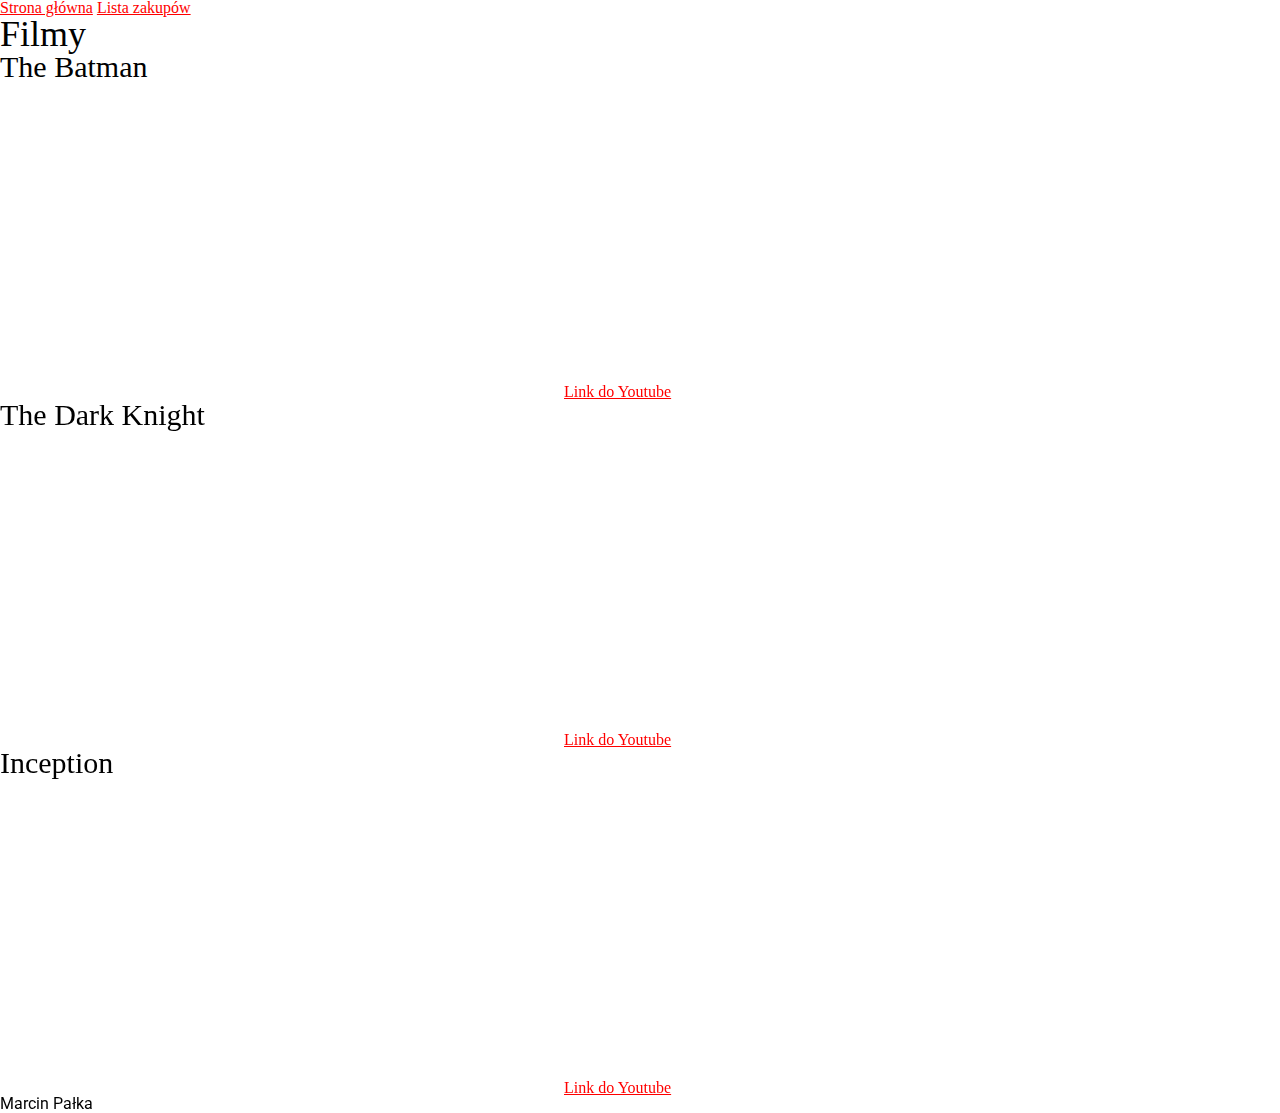
<file: filmy/index.html>
<!DOCTYPE html>
<html lang="pl">
    <head>
        <meta charset="UTF-8">
        <meta http-equiv="X-UA-Compatible" content="IE=edge">
        <meta name="viewport" content="width=device-width, initial-scale=1.0">
        <link rel="stylesheet" href="../reset.css">
        <link rel="stylesheet" href="../style.css">
        <link rel="preconnect" href="https://fonts.googleapis.com">
        <link rel="preconnect" href="https://fonts.gstatic.com" crossorigin>
        <link href="https://fonts.googleapis.com/css2?family=Roboto:ital,wght@1,300&display=swap" rel="stylesheet">
        <title>Strona główna</title>
    </head>

    <body>
        <header>
            <nav>
                <a href="../index.html">Strona główna</a>
                <a href="../lista-zakupow/index.html">Lista zakupów</a>
            </nav>
        </header>

        <main>
            <section>
                <h1>Filmy</h1>

                <div>
                    <h2>The Batman</h2>
                    <iframe width="560" height="315" src="https://www.youtube.com/embed/mqqft2x_Aa4" title="YouTube video player" frameborder="0" allow="accelerometer; autoplay; clipboard-write; encrypted-media; gyroscope; picture-in-picture" allowfullscreen></iframe>
                    <a href="https://www.youtube.com/watch?v=mqqft2x_Aa4" target="_blank">Link do Youtube</a>
                </div>

                <div>
                    <h2>The Dark Knight</h2>
                    <iframe width="560" height="315" src="https://www.youtube.com/embed/EXeTwQWrcwY" title="YouTube video player" frameborder="0" allow="accelerometer; autoplay; clipboard-write; encrypted-media; gyroscope; picture-in-picture" allowfullscreen></iframe>
                    <a href="https://www.youtube.com/watch?v=EXeTwQWrcwY" target="_blank">Link do Youtube</a>
                </div>

                <div>
                    <h2>Inception</h2>
                    <iframe width="560" height="315" src="https://www.youtube.com/embed/YoHD9XEInc0" title="YouTube video player" frameborder="0" allow="accelerometer; autoplay; clipboard-write; encrypted-media; gyroscope; picture-in-picture" allowfullscreen></iframe>
                    <a href="https://www.youtube.com/watch?v=YoHD9XEInc0" target="_blank">Link do Youtube</a>
                </div>
            </section>
        </main>

        <footer>
            <p>Marcin Pałka</p>
        </footer>
    </body>
</html>
</file>
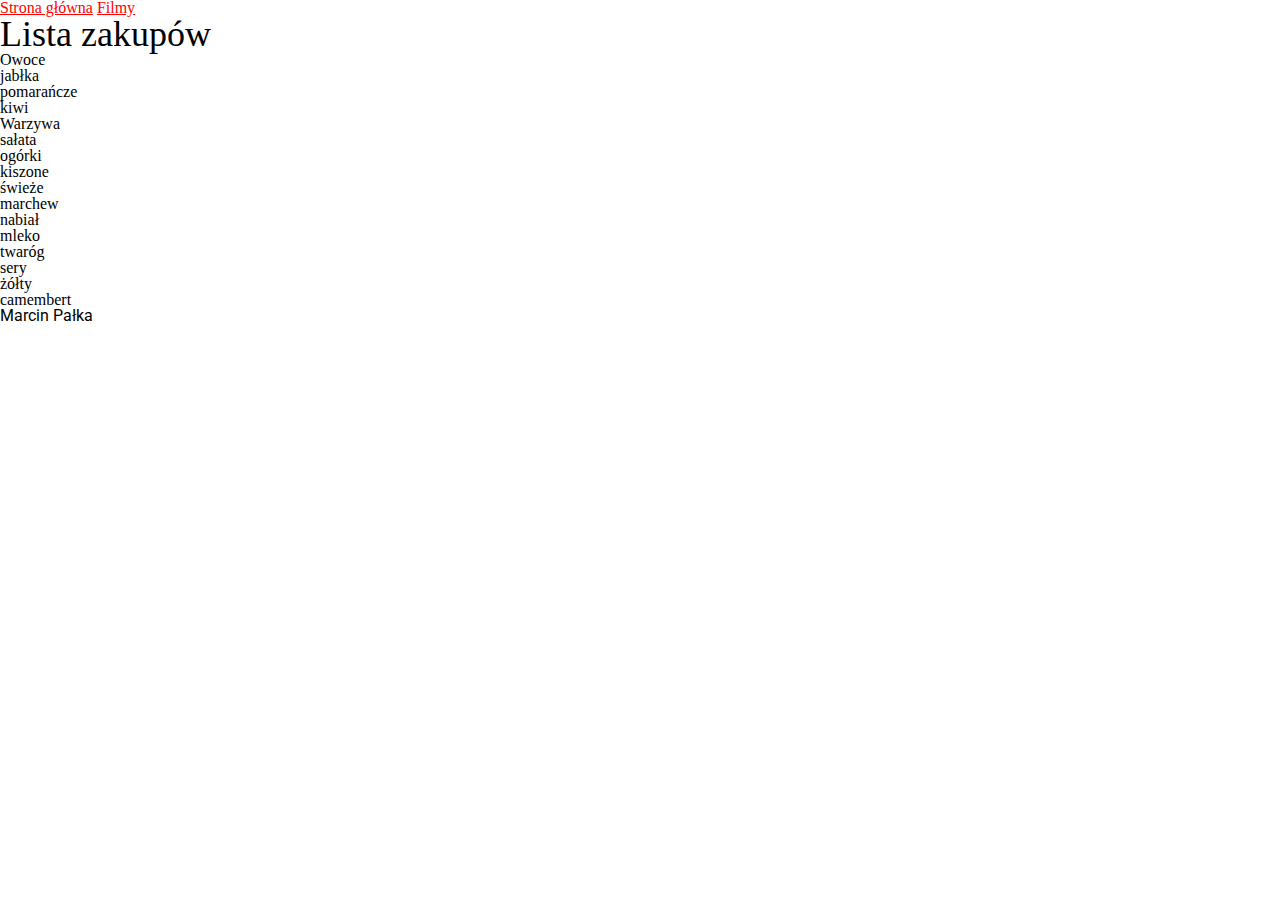
<file: lista-zakupow/index.html>
<!DOCTYPE html>
<html lang="pl">
    <head>
        <meta charset="UTF-8">
        <meta http-equiv="X-UA-Compatible" content="IE=edge">
        <meta name="viewport" content="width=device-width, initial-scale=1.0">
        <link rel="stylesheet" href="../reset.css">
        <link rel="stylesheet" href="../style.css">
        <link rel="preconnect" href="https://fonts.googleapis.com">
        <link rel="preconnect" href="https://fonts.gstatic.com" crossorigin>
        <link href="https://fonts.googleapis.com/css2?family=Roboto:ital,wght@1,300&display=swap" rel="stylesheet">
        <title>Strona główna</title>
    </head>

    <body>
        <header>
            <nav>
                <a href="../index.html">Strona główna</a>
                <a href="../filmy/index.html">Filmy</a>
            </nav>
        </header>

        <main>
            <section>
                <h1>Lista zakupów</h1>

                <ol>
                    <li>Owoce</li>
                    <li>
                        <ul>
                            <li>jabłka</li>
                            <li>pomarańcze</li>
                            <li>kiwi</li>
                        </ul>
                    </li>
                    <li>Warzywa</li>
                    <li>
                        <ul>
                            <li>sałata</li>
                            <li>ogórki</li>
                            <li>
                                <ul>
                                    <li>kiszone</li>
                                    <li>świeże</li>
                                </ul>
                            </li>
                            <li>marchew</li>
                        </ul>
                    </li>
                    <li>nabiał</li>
                    <li>
                        <ul>
                            <li>mleko</li>
                            <li>twaróg</li>
                            <li>sery</li>
                            <li>
                                <ul>
                                    <li>żółty</li>
                                    <li>camembert</li>
                                </ul>
                            </li>
                        </ul>
                    </li>
                </ol>
            </section>
        </main>

        <footer>
            <p>Marcin Pałka</p>
        </footer>
    </body>
</html>
</file>
<file: style.css>
*{
    font-size: 16px;
}

p{
    font-family: 'Roboto', sans-serif;
}

h1{
    font-size: 36px;
}

h2{
    font-size: 30px;
}

h3{
    font-size: 24px;
}

h4{
    font-size: 18px;
}

h5{
    font-size: 14px;
}

h6{
    font-size: 12px;
}

a{
    color: red;
}
</file>
